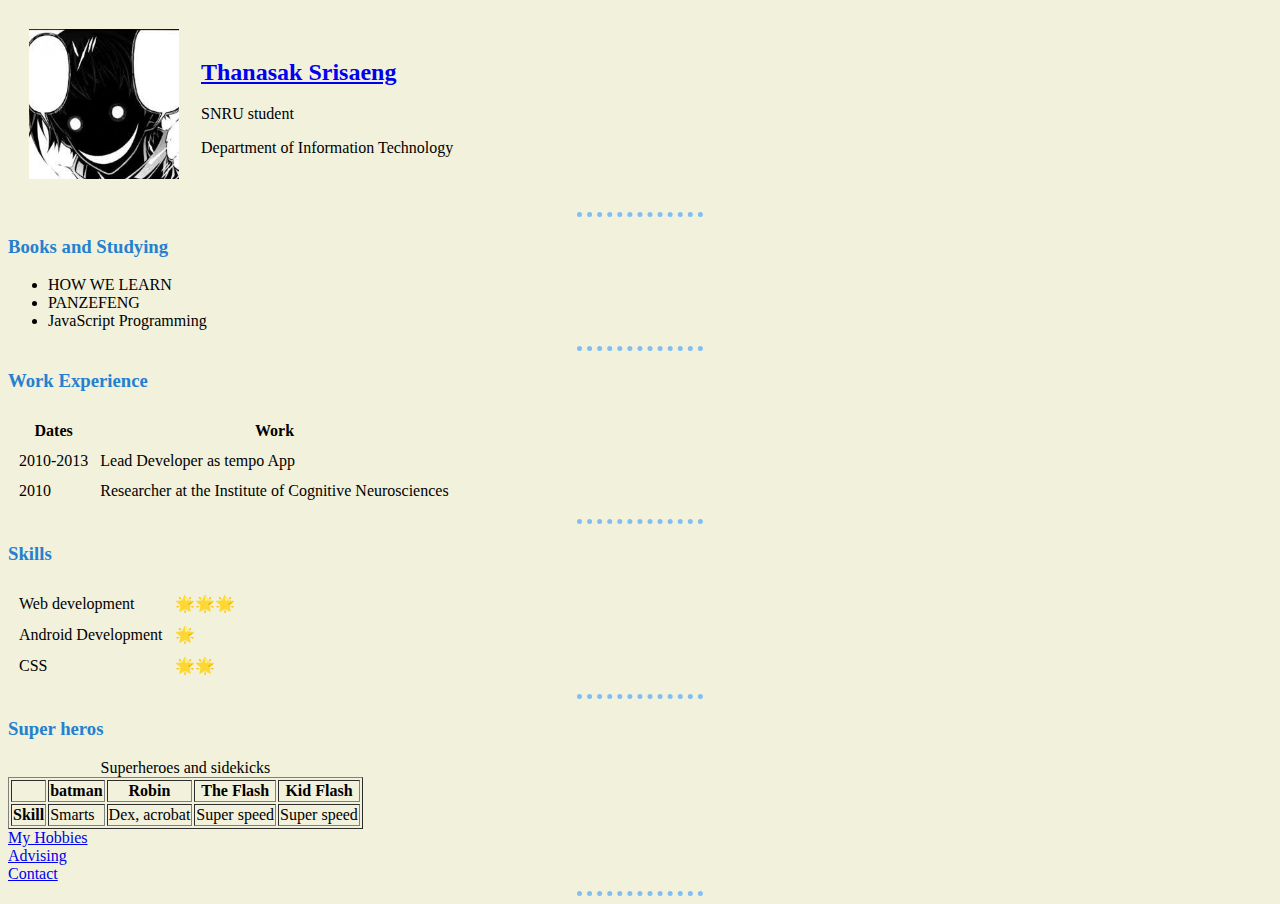
<file: index.html>
<!DOCTYPE html>
<html lang="en">
  <head>
    <meta charset="UTF-8" />
    <meta http-equiv="X-UA-Compatible" content="IE=edge" />
    <meta name="viewport" content="width=device-width, initial-scale=1.0" />
    <title>Personal Site</title>
    <link rel="stylesheet" href="./css/style.css">

  </head>

  <body>
    <table cellspacing="20">
      <tr>
        <td>
          <img src="./Images/profile.jpg" width="150px" height="150px" alt="" />
        </td>
        <td>
          <h2>
            <a href="https://www.facebook.com/Thanasak1412/" target="_blank"
              >Thanasak Srisaeng</a
            >
          </h2>
          <p>SNRU student</p>
          <p>Department of Information Technology</p>
        </td>
      </tr>
    </table>
    <hr />
    <h3>Books and Studying</h3>
    <ul>
      <li>HOW WE LEARN</li>
      <li>PANZEFENG</li>
      <li>JavaScript Programming</li>
    </ul>
    <hr />

    <h3>Work Experience</h3>
    <table cellspacing="10">
      <thead>
        <tr>
          <th>Dates</th>
          <th>Work</th>
        </tr>
      </thead>
      <tbody>
        <tr>
          <td>2010-2013</td>
          <td>Lead Developer as tempo App</td>
        </tr>
        <tr>
          <td>2010</td>
          <td>Researcher at the Institute of Cognitive Neurosciences</td>
        </tr>
      </tbody>
    </table>
    <hr />

    <h3>Skills</h3>
    <table cellspacing="10">
      <tbody>
        <tr>
          <td>Web development</td>
          <td>🌟🌟🌟</td>
        </tr>
        <tr>
          <td>Android Development</td>
          <td>🌟</td>
        </tr>
        <tr>
          <td>CSS</td>
          <td>🌟🌟</td>
        </tr>
      </tbody>
    </table>
    <hr />

    <h3>Super heros</h3>
    <table border="1">
      <caption>
        Superheroes and sidekicks
      </caption>
      <tr>
        <td></td>
        <th>batman</th>
        <th>Robin</th>
        <th>The Flash</th>
        <th>Kid Flash</th>
      </tr>
      <tr>
        <td><strong>Skill</strong></td>
        <td>Smarts</td>
        <td>Dex, acrobat</td>
        <td>Super speed</td>
        <td>Super speed</td>
      </tr>
    </table>

    <a href="./hobbies.html">My Hobbies</a><br />
    <a href="./advising.html">Advising</a><br />
    <a href="./contact-me.html">Contact</a>
    <hr />
  </body>
</html>
</file>
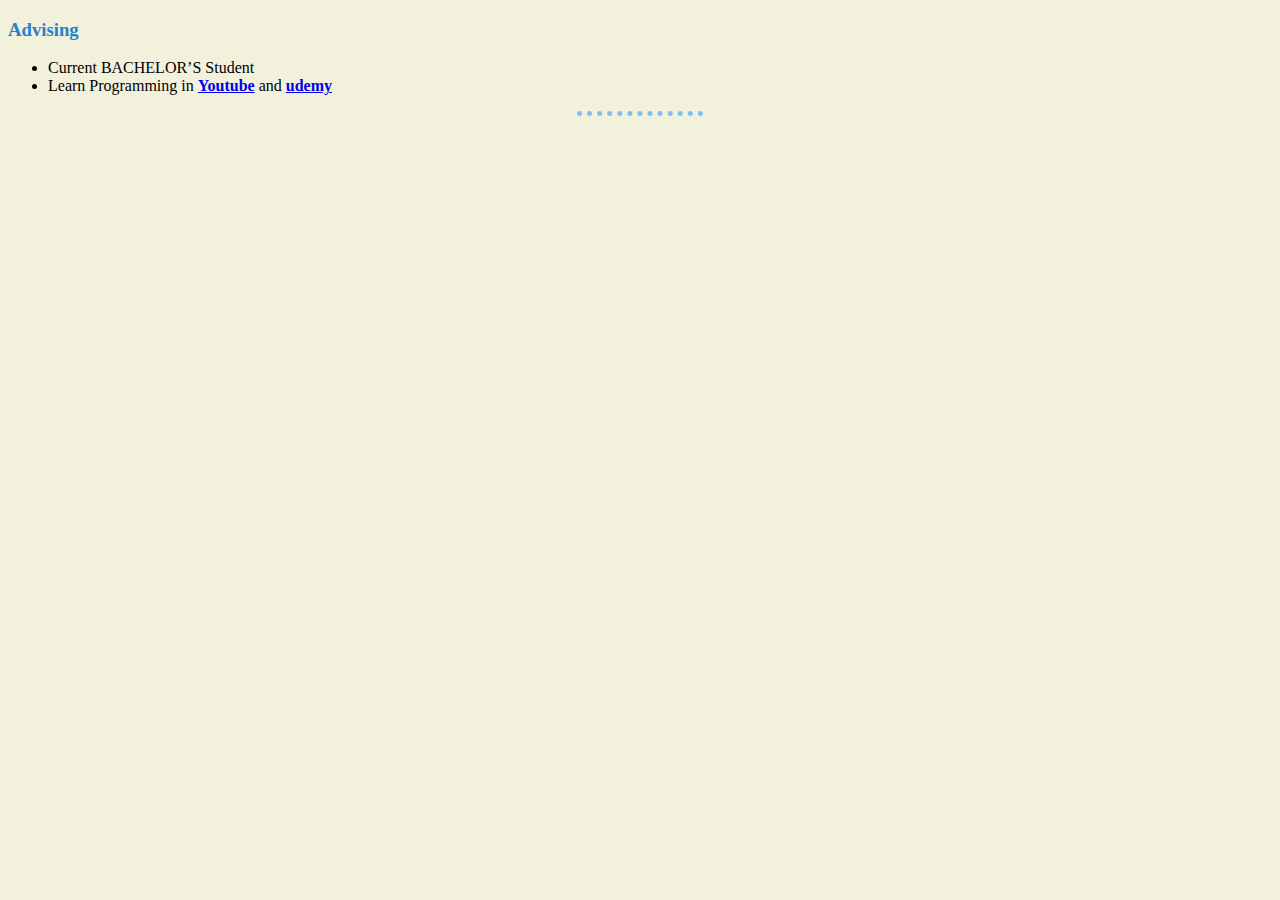
<file: advising.html>
<!DOCTYPE html>
<html lang="en">
  <head>
    <meta charset="UTF-8" />
    <meta http-equiv="X-UA-Compatible" content="IE=edge" />
    <meta name="viewport" content="width=device-width, initial-scale=1.0" />
    <title>Advising</title>
    <link rel="stylesheet" href="./css/style.css">
    
  </head>
  <body>
    <h3>Advising</h3>
    <ul>
      <li>Current BACHELOR’S Student</li>
      <li>
        Learn Programming in
        <strong><a href="https://www.youtube.com">Youtube</a></strong> and
        <strong><a href="http://www.udemy.com">udemy</a></strong>
      </li>
    </ul>
    <hr />
  </body>
</html>
</file>
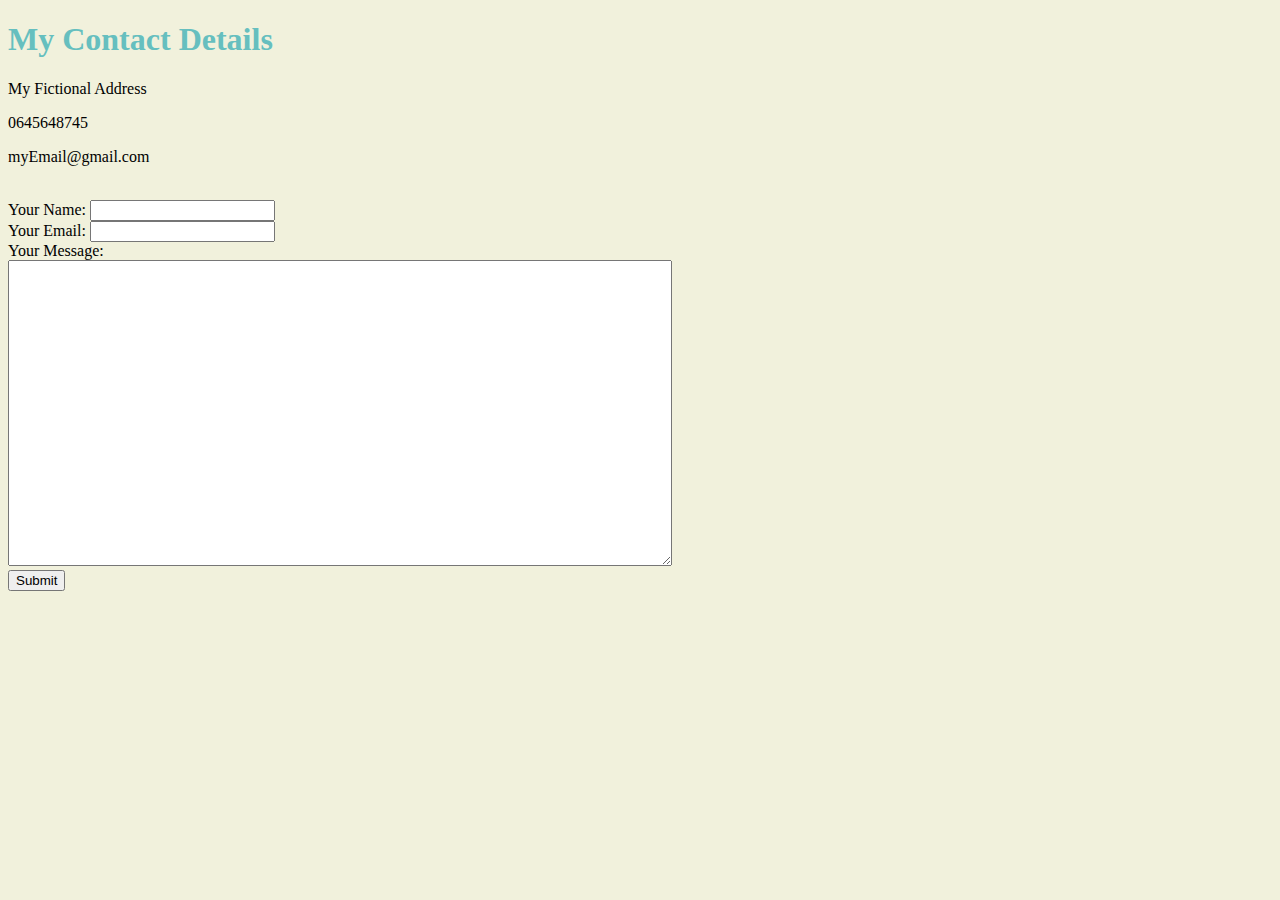
<file: contact-me.html>
<!DOCTYPE html>
<html lang="en">
  <head>
    <meta charset="UTF-8" />
    <meta http-equiv="X-UA-Compatible" content="IE=edge" />
    <meta name="viewport" content="width=device-width, initial-scale=1.0" />
    <title>Contact me</title>
    <link rel="stylesheet" href="./css/style.css" />
  </head>
  <body>
    <h1>My Contact Details</h1>
    <p>My Fictional Address</p>
    <p>0645648745</p>
    <p>myEmail@gmail.com</p>
    <br />

    <form action="mailTo:Thanasak07050@hotmail.com">
      <label>Your Name:</label>
      <input type="text" name="yourName" /><br />
      <label>Your Email:</label>
      <input type="email" name="yourEmail" /><br />
      <label>Your Message:</label><br />
      <textarea name="yourMessage" cols="80" rows="20"></textarea><br />
      <input type="submit" value="Submit" />
    </form>
  </body>
</html>
</file>
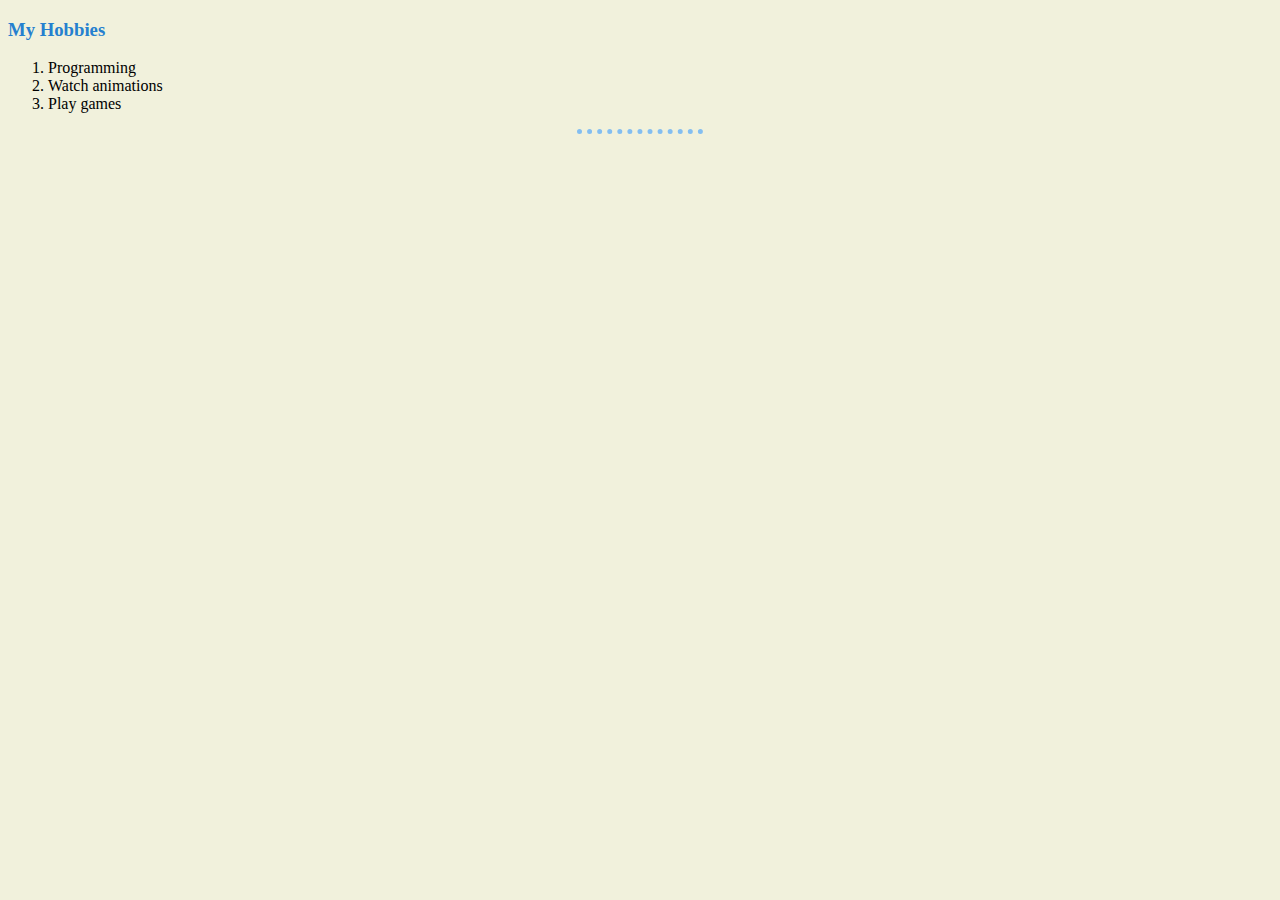
<file: hobbies.html>
<!DOCTYPE html>
<html lang="en">
  <head>
    <meta charset="UTF-8" />
    <meta http-equiv="X-UA-Compatible" content="IE=edge" />
    <meta name="viewport" content="width=device-width, initial-scale=1.0" />
    <title>My Hobbies</title>
    <link rel="stylesheet" href="./css/style.css">
    
  </head>
  <body>
    <h3>My Hobbies</h3>
    <ol>
      <li>Programming</li>
      <li>Watch animations</li>
      <li>Play games</li>
    </ol>
    <hr />
  </body>
</html>
</file>
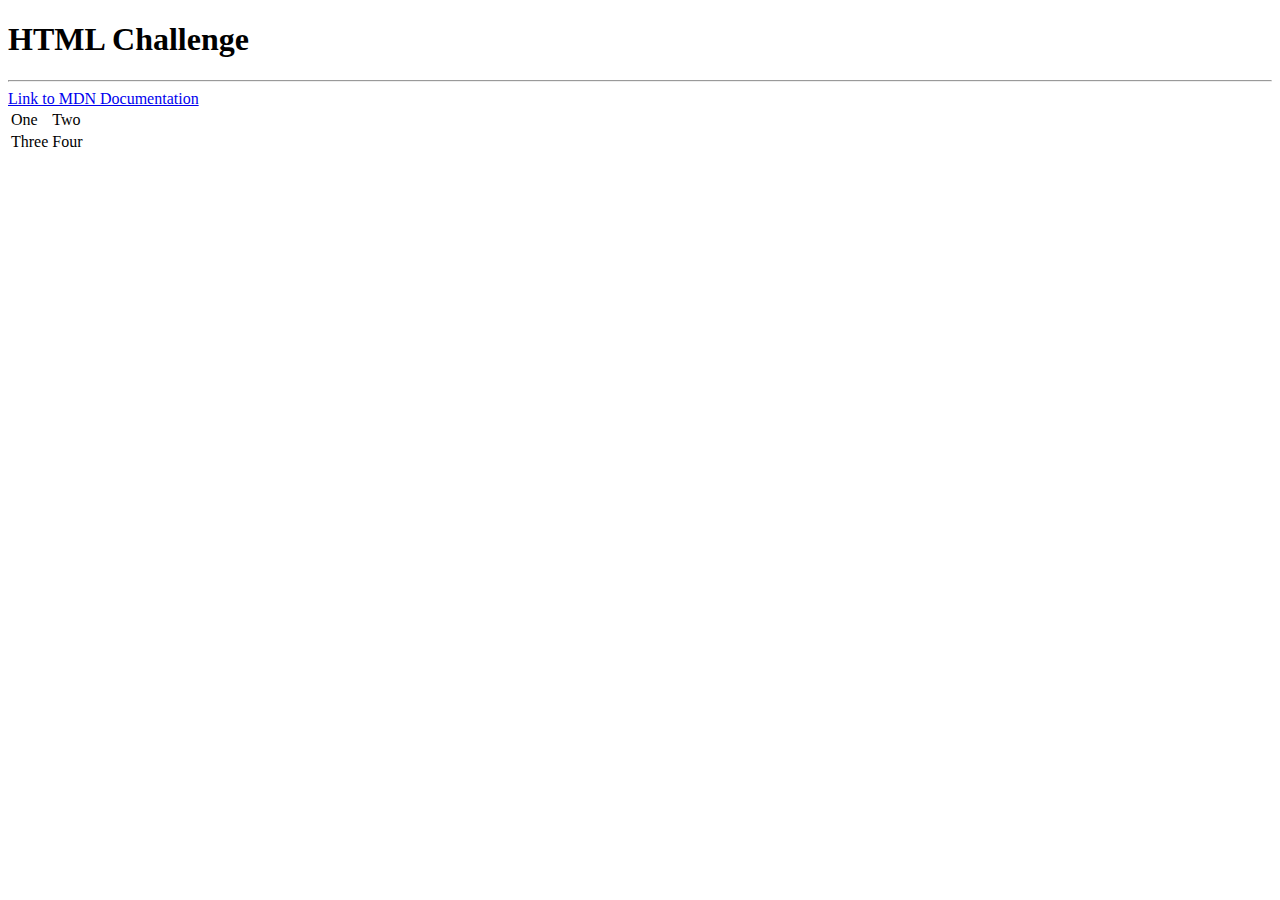
<file: html-challenge1.html>
<!DOCTYPE html>
<html lang="en">
<head>
    <meta charset="UTF-8">
    <meta http-equiv="X-UA-Compatible" content="IE=edge">
    <meta name="viewport" content="width=device-width, initial-scale=1.0">
    <title>HTML challenge</title>
</head>
<body>
    <h1>HTML Challenge</h1>
    <hr>
    <a href="https://developer.mozilla.org/">Link to MDN Documentation</a>
    <table>
        <tr>
            <td>One</td>
            <td>Two</td>
        </tr>
        <tr>
            <td>Three</td>
            <td>Four</td>
        </tr>
    </table>
</body>
</html>
</file>
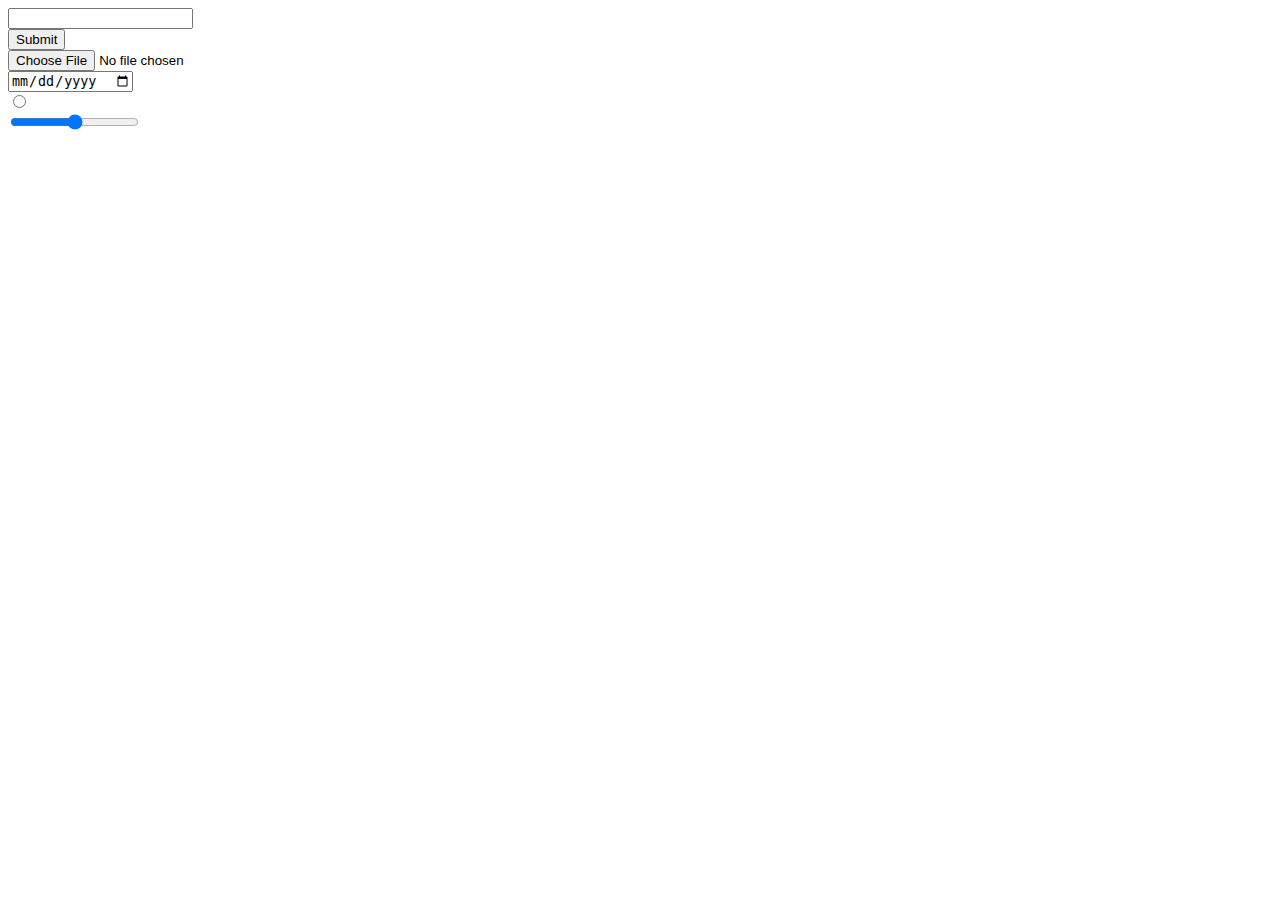
<file: inputs.html>
<!DOCTYPE html>
<html lang="en">
  <head>
    <meta charset="UTF-8" />
    <meta http-equiv="X-UA-Compatible" content="IE=edge" />
    <meta name="viewport" content="width=device-width, initial-scale=1.0" />
    <title>Input Element</title>
  </head>
  <body>
    <form>
      <input type="text" /><br />
      <input type="submit" value="Submit" /><br />
      <input type="file" /><br />
      <input type="date" /><br />
      <input type="radio" /><br />
      <input type="range" />
    </form>
  </body>
</html>
</file>
<file: css/style.css>
body {
  background-color: #f1f1dc;
}

hr {
  border-style: none;
  border-top-style: dotted;
  border-color: #83bef1;
  border-width: 5px;
  width: 10%;
}

h1 {
  color: #66BFBF;
}

h3 {
  color:#2580cf;
}
</file>
